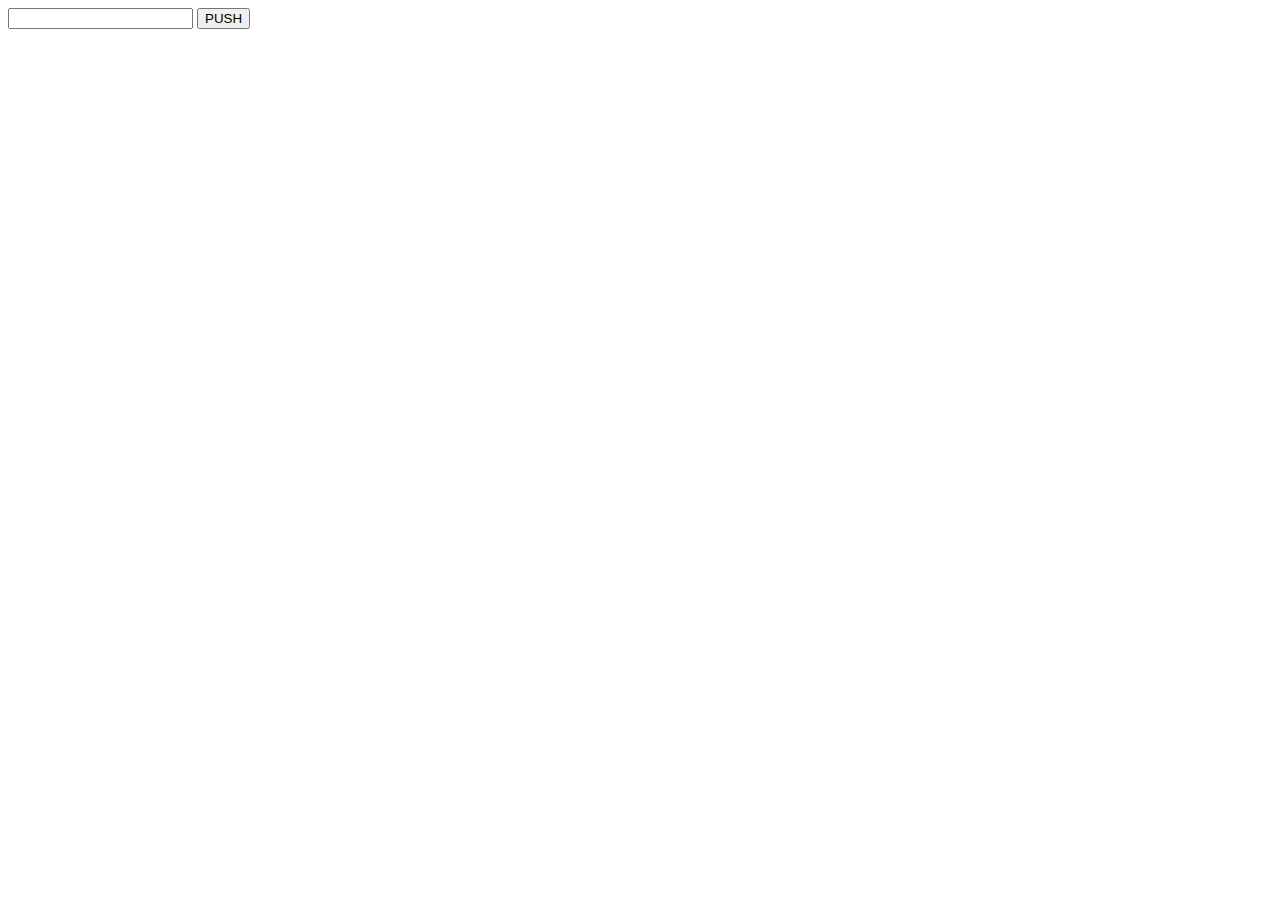
<file: WEBDev_с_нуля/JS_first_steps/index.html>
<!DOCTYPE html>
<html lang="en">
<head>
    <meta charset="UTF-8">
    <meta http-equiv="X-UA-Compatible" content="IE=edge">
    <meta name="viewport" content="width=device-width, initial-scale=1.0">
    <title>Document</title>
</head>
<body>
    <input type="text" class="i-1">
    <button>PUSH</button>
    <div class="out"></div>
    <script src="script.js"></script>
</body>
</html>
</file>
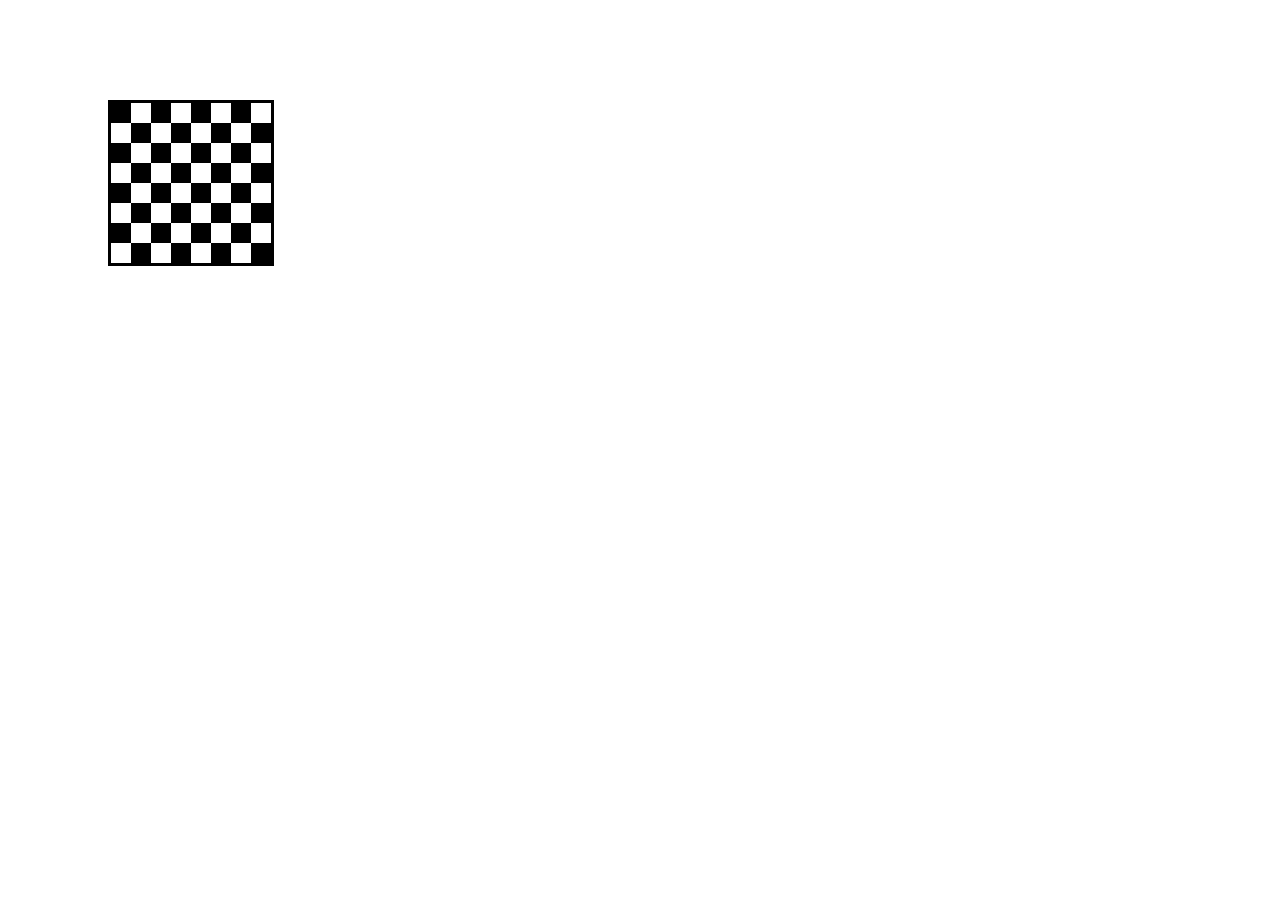
<file: Адлет/Домашка/index.html>
<!DOCTYPE html>
<html lang="en">
<head>
    <meta charset="UTF-8">
    <meta http-equiv="X-UA-Compatible" content="IE=edge">
    <meta name="viewport" content="width=device-width, initial-scale=1.0">
    <title>Document</title>
    <link rel="stylesheet" href="style.css">
</head>
<body>
    <div id="doska">        
    </div>
    <script src="script.js"></script>
</body>
</html>
</file>
<file: Адлет/Домашка/style.css>
#doska { 
    /* создаю стиль для дива с id */

    width: 160px;
    height: 160px;
    align-items: center;
    margin: 100px 100px;
    border: 3px solid #000;
}


.kvadrat {
    /* создаю класс с параметрами */
    width: 20px;
    height: 20PX;
    float: left;
}

.black {
    /* создаю класс с параметрами */
    background: #000;
}

.white {
    /* создаю класс с параметрами */
    background: #fff;
}
</file>
